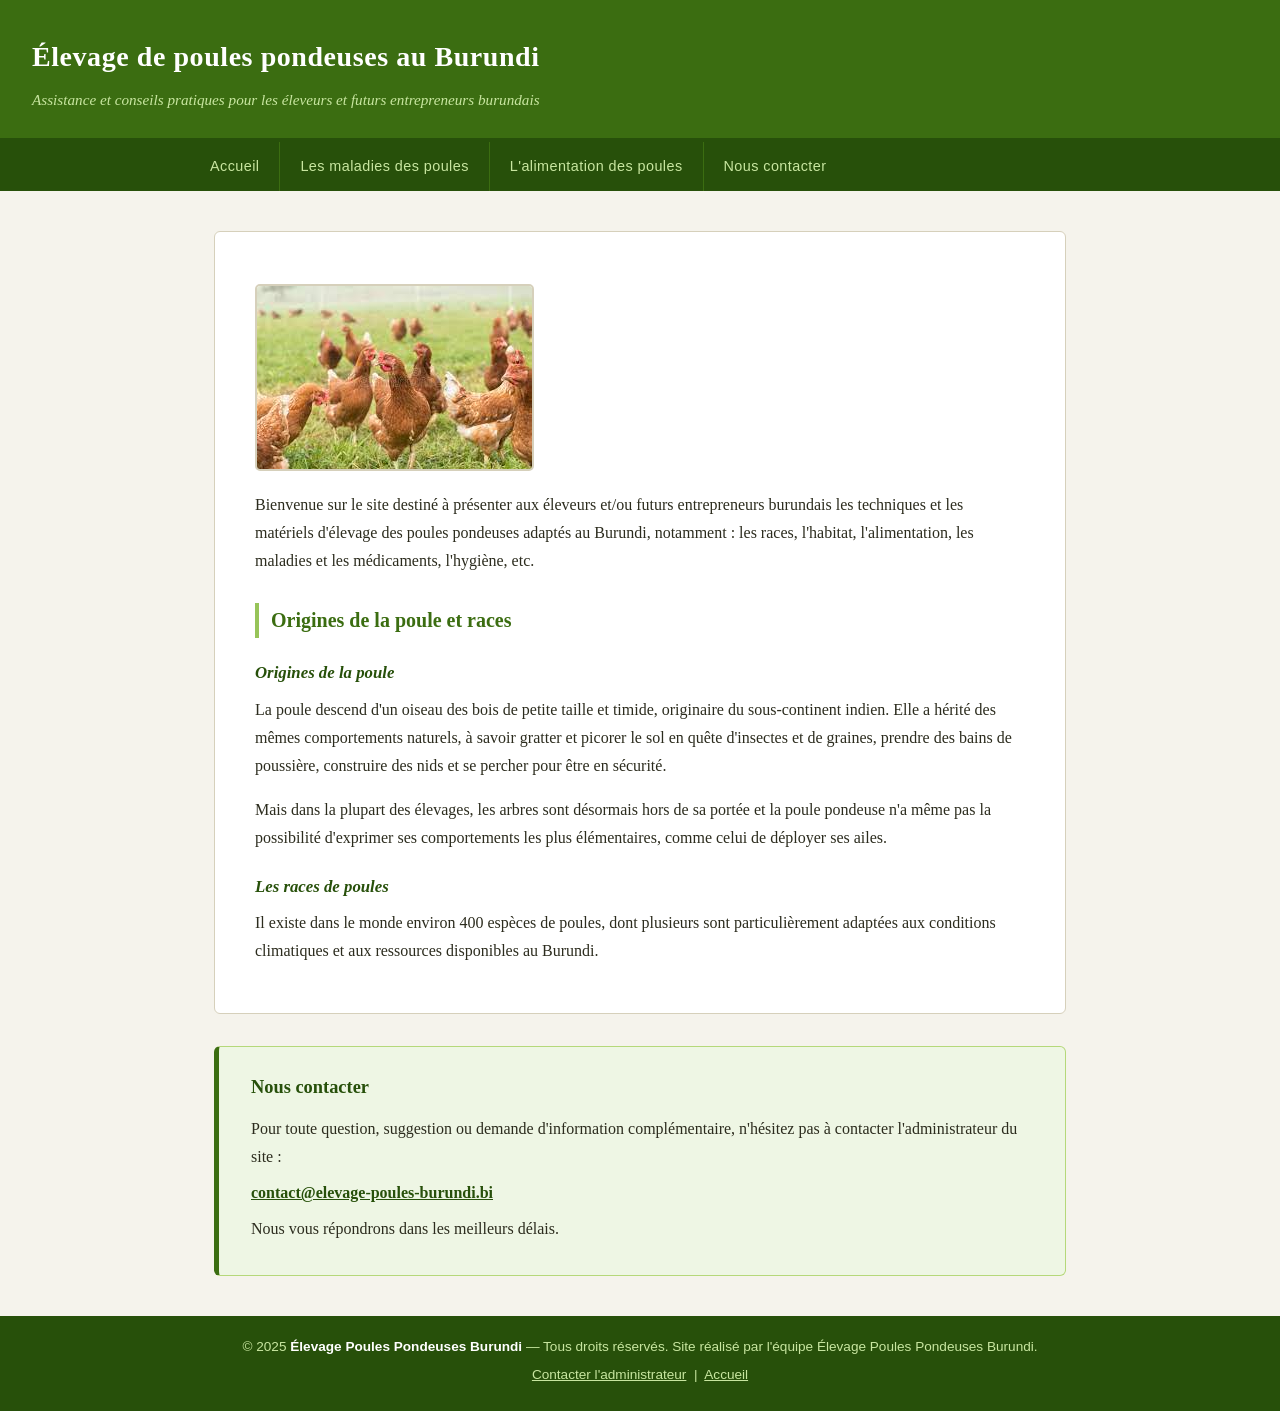
<file: index.html>
<!DOCTYPE html>
<html lang="fr">
<head>
	<meta charset="UTF-8">
	<meta name="viewport" content="width=device-width, initial-scale=1.0">
	<meta name="description" content="Site d'assistance et de conseils en élevage de poules pondeuses au Burundi : races, habitat, alimentation, maladies, médicaments et hygiène.">
	<meta name="keywords" content="élevage, poules pondeuses, Burundi, aviculture, races, alimentation, maladies, poulailler">
	<meta name="author" content="Administrateur du site - Élevage Poules Pondeuses Burundi">
	<meta name="robots" content="index, follow">
	<title>Élevage de poules pondeuses au Burundi</title>
	<link rel="stylesheet" href="style-ecran.css" media="screen">
	<link rel="stylesheet" href="style-impression.css" media="print">
</head>
<body>

	<header>
		<h1>Élevage de poules pondeuses au Burundi</h1>
		<p>Assistance et conseils pratiques pour les éleveurs et futurs entrepreneurs burundais</p>
	</header>

	<nav aria-label="Navigation principale">
		<ul>
			<li><a href="index.html">Accueil</a></li>
			<li><a href="maladies-poules.html">Les maladies des poules</a></li>
			<li><a href="alimentation-poules.html">L'alimentation des poules</a></li>
			<li><a href="#contact">Nous contacter</a></li>
		</ul>
	</nav>

	<main>

		<article>
			<p>
				<img src= Poule1.jfif alt="Poules dans un poulailier">
			</p>

			<p>Bienvenue sur le site destiné à présenter aux éleveurs et/ou futurs entrepreneurs burundais
			les techniques et les matériels d'élevage des poules pondeuses adaptés au Burundi,
			notamment : les races, l'habitat, l'alimentation, les maladies et les médicaments,
			l'hygiène, etc.</p>

			<h2>Origines de la poule et races</h2>

			<h3>Origines de la poule</h3>
			<p>La poule descend d'un oiseau des bois de petite taille et timide, originaire du sous-continent
			indien. Elle a hérité des mêmes comportements naturels, à savoir gratter et picorer le sol en
			quête d'insectes et de graines, prendre des bains de poussière, construire des nids et se
			percher pour être en sécurité.</p>
			<p>Mais dans la plupart des élevages, les arbres sont désormais hors de sa portée et la poule
			pondeuse n'a même pas la possibilité d'exprimer ses comportements les plus élémentaires,
			comme celui de déployer ses ailes.</p>

			<h3>Les races de poules</h3>
			<p>Il existe dans le monde environ 400 espèces de poules, dont plusieurs sont particulièrement
			adaptées aux conditions climatiques et aux ressources disponibles au Burundi.</p>
		</article>

		<section id="contact">
			<h2>Nous contacter</h2>
			<p>Pour toute question, suggestion ou demande d'information complémentaire, n'hésitez pas à
			contacter l'administrateur du site :</p>
			<p>
				<a href="mailto:contact@elevage-poules-burundi.bi">contact@elevage-poules-burundi.bi</a>
			</p>
			<p>Nous vous répondrons dans les meilleurs délais.</p>
		</section>

	</main>

	<footer>
		<p>
			&copy; 2025 <strong>Élevage Poules Pondeuses Burundi</strong> &mdash;
			Tous droits réservés. Site réalisé par l'équipe Élevage Poules Pondeuses Burundi.
		</p>
		<p>
			<a href="mailto:bjleevice@yahoo.fr">Contacter l'administrateur</a> &nbsp;|&nbsp;
			<a href="index.html">Accueil</a>
		</p>
	</footer>

</body>
</html>
</file>
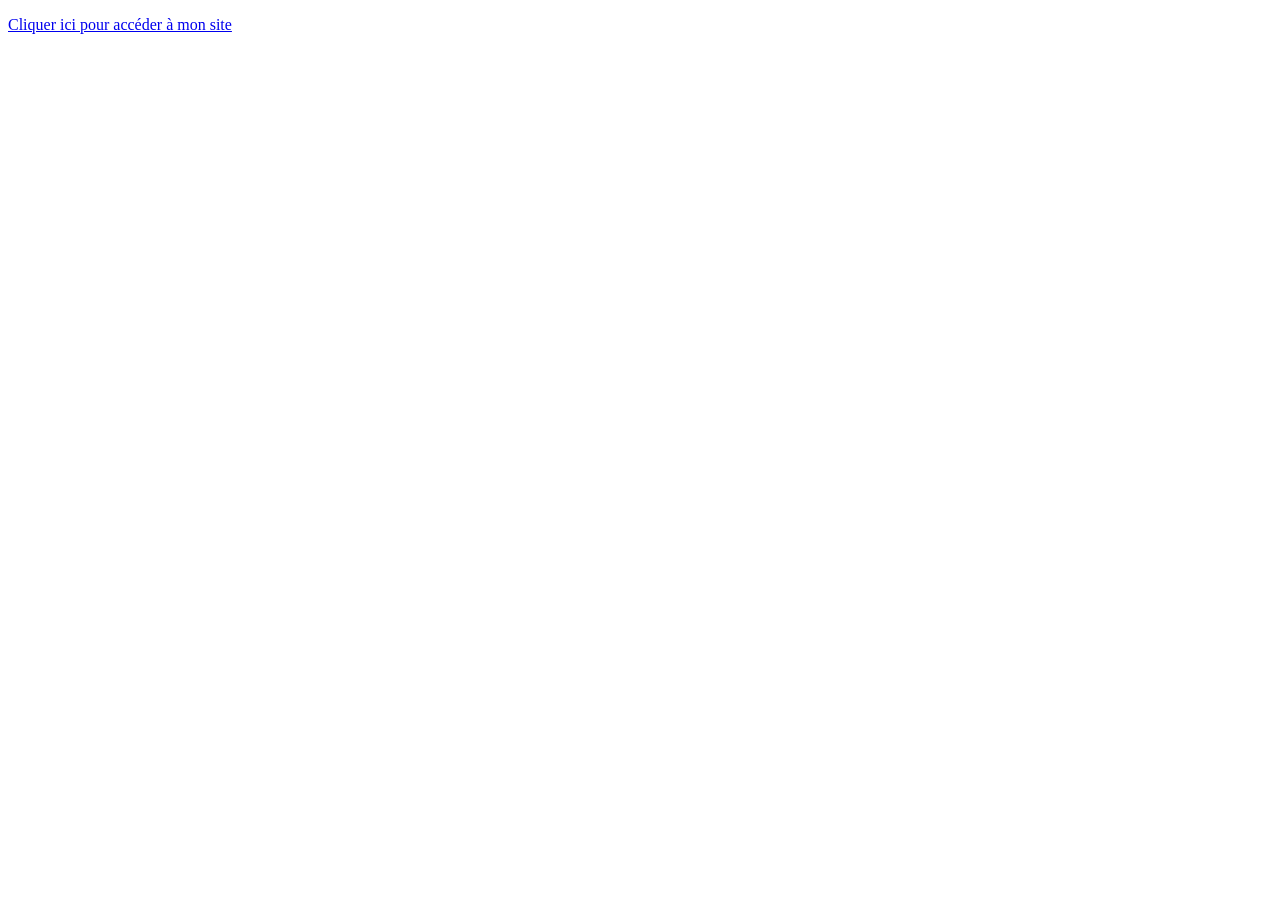
<file: adresse.html>
<!DOCTYPE html>
<html lang="en">
<head>
	<meta charset="UTF-8">
	<meta name="viewport" content="width=device-width, initial-scale=1.0">
	<title>Elevage poules pondeuses au Burundi</title>
</head>
<body>
	<p><a href="https://ruvire.github.io/site-ameliore/">Cliquer ici pour accéder à mon site</a></p>
</body>
</html>
</file>
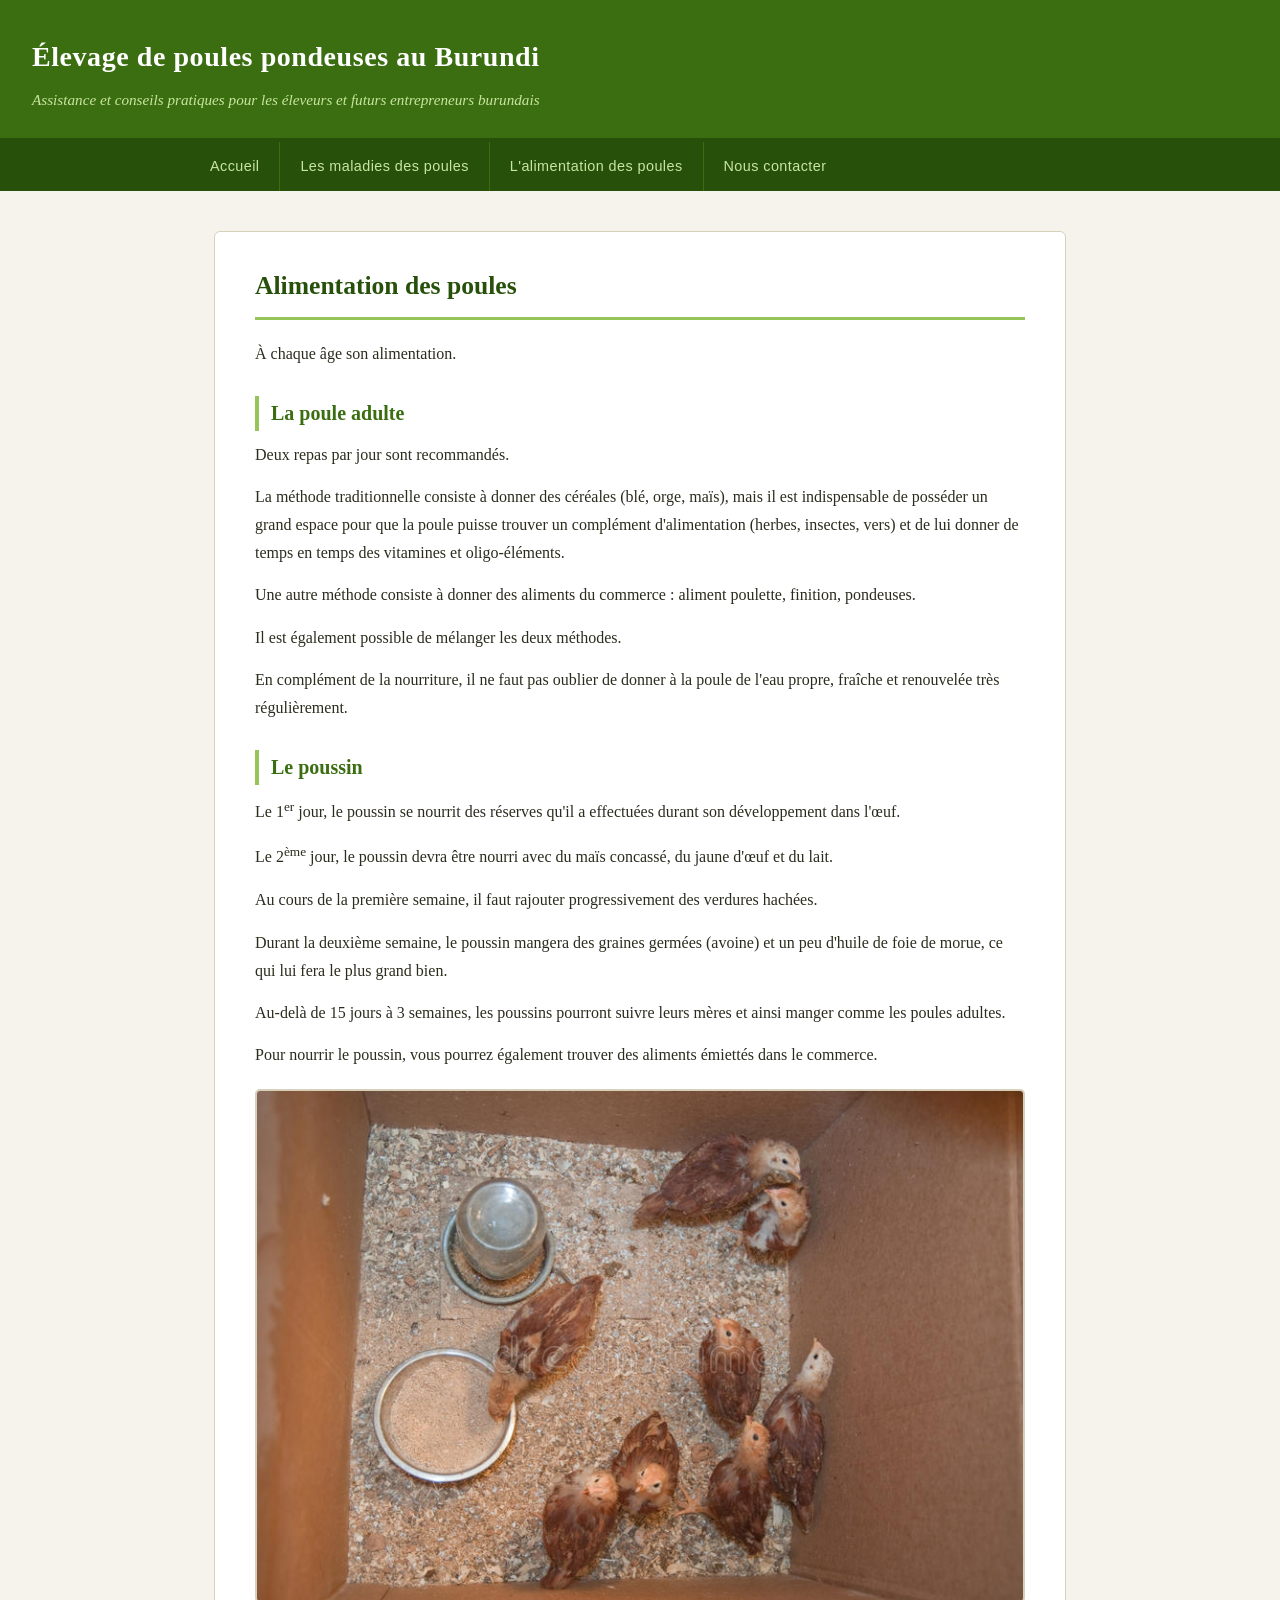
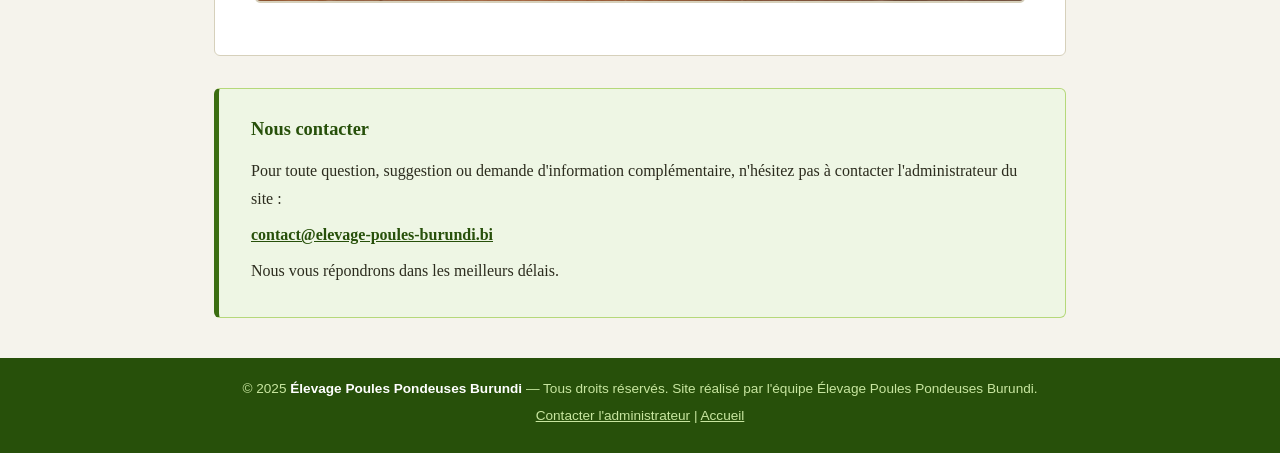
<file: alimentation-poules.html>
<!DOCTYPE html>
<html lang="fr">
<head>
	<meta charset="UTF-8">
	<meta name="viewport" content="width=device-width, initial-scale=1.0">
	<meta name="description" content="L'alimentation des poules pondeuses et des poussins au Burundi : méthodes d'alimentation, rations recommandées et conseils pratiques selon l'âge.">
	<meta name="keywords" content="alimentation poules, nourrir poussins, céréales, élevage, poulailler, Burundi, aviculture, pondeuses">
	<meta name="author" content="Administrateur du site - Élevage Poules Pondeuses Burundi">
	<meta name="robots" content="index, follow">
	<title>L'alimentation des poules pondeuses - Élevage au Burundi</title>
	<link rel="stylesheet" href="style-ecran.css" media="screen">
	<link rel="stylesheet" href="style-impression.css" media="print">
</head>
<body>

	<header>
		<h1>Élevage de poules pondeuses au Burundi</h1>
		<p>Assistance et conseils pratiques pour les éleveurs et futurs entrepreneurs burundais</p>
	</header>

	<nav aria-label="Navigation principale">
		<ul>
			<li><a href="index.html">Accueil</a></li>
			<li><a href="maladies-poules.html">Les maladies des poules</a></li>
			<li><a href="alimentation-poules.html">L'alimentation des poules</a></li>
			<li><a href="#contact">Nous contacter</a></li>
		</ul>
	</nav>

	<main>

		<article>
			<h1>Alimentation des poules</h1>

			<p>À chaque âge son alimentation.</p>

			<section>
				<h2>La poule adulte</h2>

				<p>Deux repas par jour sont recommandés.</p>

				<p>La méthode traditionnelle consiste à donner des céréales (blé, orge, maïs), mais il est
				indispensable de posséder un grand espace pour que la poule puisse trouver un complément
				d'alimentation (herbes, insectes, vers) et de lui donner de temps en temps des vitamines
				et oligo-éléments.</p>

				<p>Une autre méthode consiste à donner des aliments du commerce : aliment poulette,
				finition, pondeuses.</p>

				<p>Il est également possible de mélanger les deux méthodes.</p>

				<p>En complément de la nourriture, il ne faut pas oublier de donner à la poule de l'eau
				propre, fraîche et renouvelée très régulièrement.</p>
			</section>

			<section>
				<h2>Le poussin</h2>

				<p>Le 1<sup>er</sup> jour, le poussin se nourrit des réserves qu'il a effectuées durant
				son développement dans l'œuf.</p>

				<p>Le 2<sup>ème</sup> jour, le poussin devra être nourri avec du maïs concassé, du jaune
				d'œuf et du lait.</p>

				<p>Au cours de la première semaine, il faut rajouter progressivement des verdures
				hachées.</p>

				<p>Durant la deuxième semaine, le poussin mangera des graines germées (avoine) et un peu
				d'huile de foie de morue, ce qui lui fera le plus grand bien.</p>

				<p>Au-delà de 15 jours à 3 semaines, les poussins pourront suivre leurs mères et ainsi
				manger comme les poules adultes.</p>

				<p>Pour nourrir le poussin, vous pourrez également trouver des aliments émiettés dans
				le commerce.</p>

				<p>
					<img src="Poule2.jpg" alt="Poussins au moment de l'alimentation">
					
				</p>
			</section>
		</article>

		<section id="contact">
			<h2>Nous contacter</h2>
			<p>Pour toute question, suggestion ou demande d'information complémentaire, n'hésitez pas à
			contacter l'administrateur du site :</p>
			<p><a href="mailto:contact@elevage-poules-burundi.bi">contact@elevage-poules-burundi.bi</a></p>
			<p>Nous vous répondrons dans les meilleurs délais.</p>
		</section>

	</main>

	<footer>
		<p>
			&copy; 2025 <strong>Élevage Poules Pondeuses Burundi</strong> &mdash;
			Tous droits réservés. Site réalisé par l'équipe Élevage Poules Pondeuses Burundi.
		</p>
		<p>
			<a href="bjleevice@yahoo.fr">Contacter l'administrateur</a> |
			<a href="index.html">Accueil</a>
		</p>
	</footer>

</body>
</html>
</file>
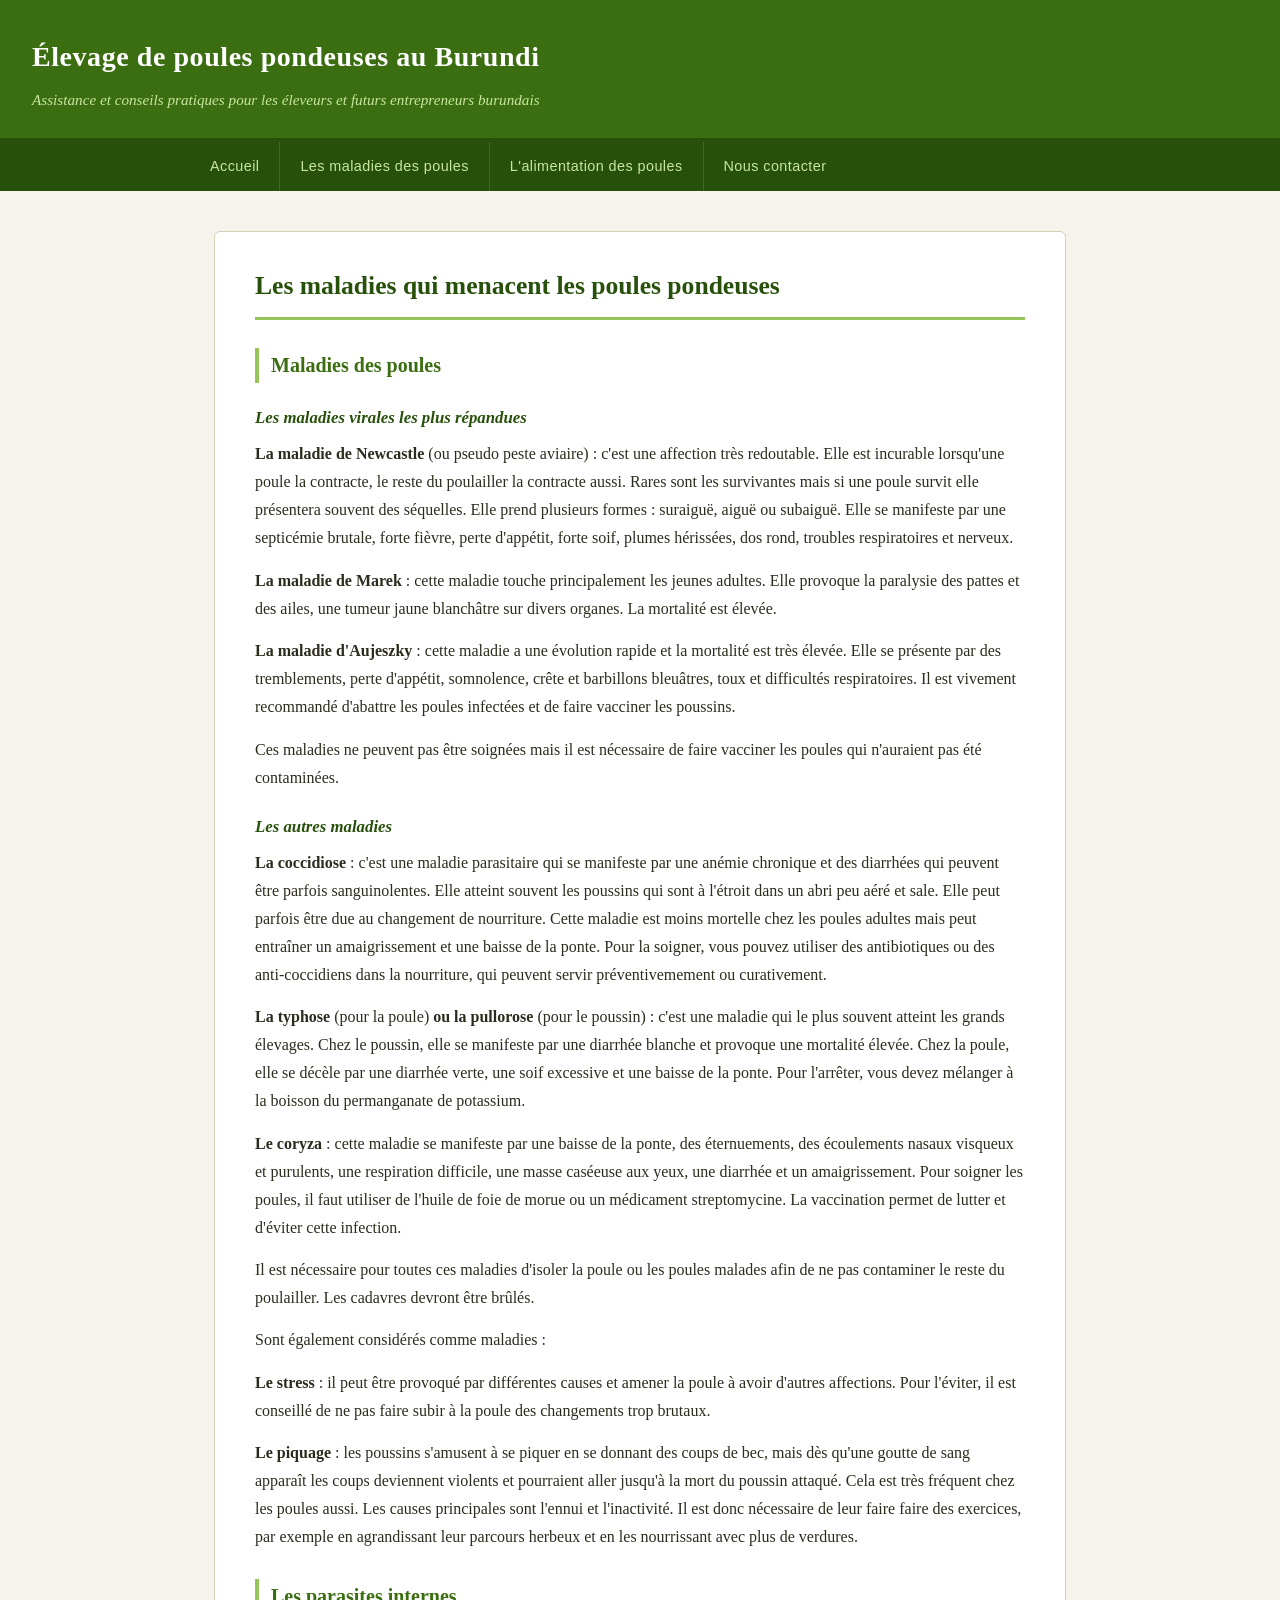
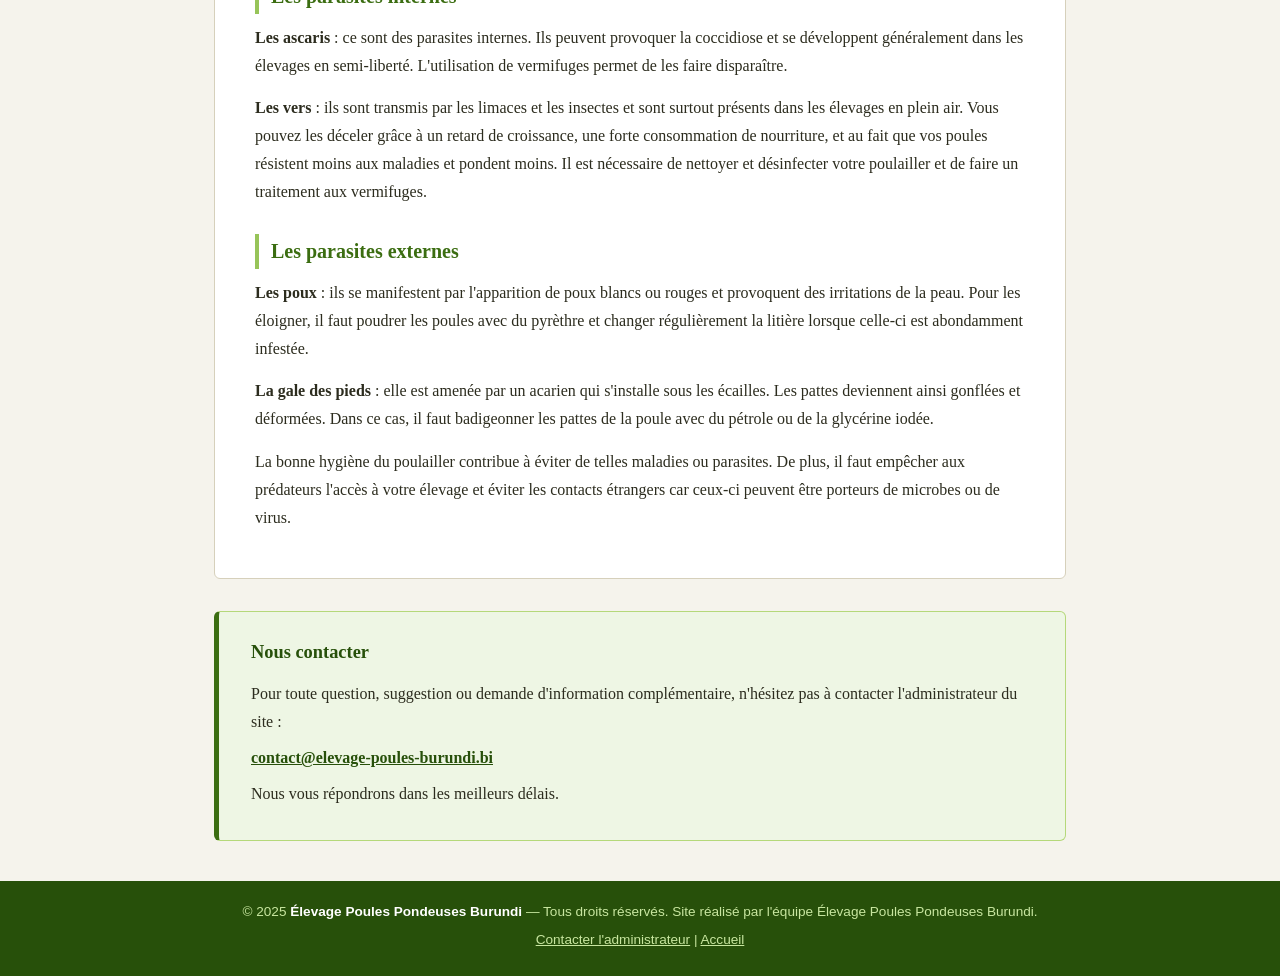
<file: maladies-poules.html>
<!DOCTYPE html>
<html lang="fr">
<head>
	<meta charset="UTF-8">
	<meta name="viewport" content="width=device-width, initial-scale=1.0">
	<meta name="description" content="Les maladies qui menacent les poules pondeuses au Burundi : maladies virales, parasites internes et externes, symptômes et traitements.">
	<meta name="keywords" content="maladies poules, Newcastle, Marek, coccidiose, parasites, poulailler, élevage, Burundi, aviculture">
	<meta name="author" content="Administrateur du site - Élevage Poules Pondeuses Burundi">
	<meta name="robots" content="index, follow">
	<title>Les maladies des poules pondeuses - Élevage au Burundi</title>
	<link rel="stylesheet" href="style-ecran.css" media="screen">
	<link rel="stylesheet" href="style-impression.css" media="print">
</head>
<body>

	<header>
		<h1>Élevage de poules pondeuses au Burundi</h1>
		<p>Assistance et conseils pratiques pour les éleveurs et futurs entrepreneurs burundais</p>
	</header>

	<nav aria-label="Navigation principale">
		<ul>
			<li><a href="index.html">Accueil</a></li>
			<li><a href="maladies-poules.html">Les maladies des poules</a></li>
			<li><a href="alimentation-poules.html">L'alimentation des poules</a></li>
			<li><a href="#contact">Nous contacter</a></li>
		</ul>
	</nav>

	<main>

		<article>
			<h1>Les maladies qui menacent les poules pondeuses</h1>

			<section>
				<h2>Maladies des poules</h2>

				<h3>Les maladies virales les plus répandues</h3>

				<p><strong>La maladie de Newcastle</strong> (ou pseudo peste aviaire) : c'est une affection
				très redoutable. Elle est incurable lorsqu'une poule la contracte, le reste du poulailler
				la contracte aussi. Rares sont les survivantes mais si une poule survit elle présentera
				souvent des séquelles. Elle prend plusieurs formes : suraiguë, aiguë ou subaiguë. Elle se
				manifeste par une septicémie brutale, forte fièvre, perte d'appétit, forte soif, plumes
				hérissées, dos rond, troubles respiratoires et nerveux.</p>

				<p><strong>La maladie de Marek</strong> : cette maladie touche principalement les jeunes
				adultes. Elle provoque la paralysie des pattes et des ailes, une tumeur jaune blanchâtre
				sur divers organes. La mortalité est élevée.</p>

				<p><strong>La maladie d'Aujeszky</strong> : cette maladie a une évolution rapide et la
				mortalité est très élevée. Elle se présente par des tremblements, perte d'appétit,
				somnolence, crête et barbillons bleuâtres, toux et difficultés respiratoires. Il est
				vivement recommandé d'abattre les poules infectées et de faire vacciner les poussins.</p>

				<p>Ces maladies ne peuvent pas être soignées mais il est nécessaire de faire vacciner les
				poules qui n'auraient pas été contaminées.</p>

				<h3>Les autres maladies</h3>

				<p><strong>La coccidiose</strong> : c'est une maladie parasitaire qui se manifeste par une
				anémie chronique et des diarrhées qui peuvent être parfois sanguinolentes. Elle atteint
				souvent les poussins qui sont à l'étroit dans un abri peu aéré et sale. Elle peut parfois
				être due au changement de nourriture. Cette maladie est moins mortelle chez les poules
				adultes mais peut entraîner un amaigrissement et une baisse de la ponte. Pour la soigner,
				vous pouvez utiliser des antibiotiques ou des anti-coccidiens dans la nourriture, qui
				peuvent servir préventivemement ou curativement.</p>

				<p><strong>La typhose</strong> (pour la poule) <strong>ou la pullorose</strong> (pour le
				poussin) : c'est une maladie qui le plus souvent atteint les grands élevages. Chez le
				poussin, elle se manifeste par une diarrhée blanche et provoque une mortalité élevée. Chez
				la poule, elle se décèle par une diarrhée verte, une soif excessive et une baisse de la
				ponte. Pour l'arrêter, vous devez mélanger à la boisson du permanganate de potassium.</p>

				<p><strong>Le coryza</strong> : cette maladie se manifeste par une baisse de la ponte, des
				éternuements, des écoulements nasaux visqueux et purulents, une respiration difficile, une
				masse caséeuse aux yeux, une diarrhée et un amaigrissement. Pour soigner les poules, il
				faut utiliser de l'huile de foie de morue ou un médicament streptomycine. La vaccination
				permet de lutter et d'éviter cette infection.</p>

				<p>Il est nécessaire pour toutes ces maladies d'isoler la poule ou les poules malades afin
				de ne pas contaminer le reste du poulailler. Les cadavres devront être brûlés.</p>

				<p>Sont également considérés comme maladies :</p>

				<p><strong>Le stress</strong> : il peut être provoqué par différentes causes et amener la
				poule à avoir d'autres affections. Pour l'éviter, il est conseillé de ne pas faire subir à
				la poule des changements trop brutaux.</p>

				<p><strong>Le piquage</strong> : les poussins s'amusent à se piquer en se donnant des coups
				de bec, mais dès qu'une goutte de sang apparaît les coups deviennent violents et pourraient
				aller jusqu'à la mort du poussin attaqué. Cela est très fréquent chez les poules aussi.
				Les causes principales sont l'ennui et l'inactivité. Il est donc nécessaire de leur faire
				faire des exercices, par exemple en agrandissant leur parcours herbeux et en les nourrissant
				avec plus de verdures.</p>
			</section>

			<section>
				<h2>Les parasites internes</h2>

				<p><strong>Les ascaris</strong> : ce sont des parasites internes. Ils peuvent provoquer la
				coccidiose et se développent généralement dans les élevages en semi-liberté. L'utilisation
				de vermifuges permet de les faire disparaître.</p>

				<p><strong>Les vers</strong> : ils sont transmis par les limaces et les insectes et sont
				surtout présents dans les élevages en plein air. Vous pouvez les déceler grâce à un retard
				de croissance, une forte consommation de nourriture, et au fait que vos poules résistent
				moins aux maladies et pondent moins. Il est nécessaire de nettoyer et désinfecter votre
				poulailler et de faire un traitement aux vermifuges.</p>
			</section>

			<section>
				<h2>Les parasites externes</h2>

				<p><strong>Les poux</strong> : ils se manifestent par l'apparition de poux blancs ou rouges
				et provoquent des irritations de la peau. Pour les éloigner, il faut poudrer les poules
				avec du pyrèthre et changer régulièrement la litière lorsque celle-ci est abondamment
				infestée.</p>

				<p><strong>La gale des pieds</strong> : elle est amenée par un acarien qui s'installe sous
				les écailles. Les pattes deviennent ainsi gonflées et déformées. Dans ce cas, il faut
				badigeonner les pattes de la poule avec du pétrole ou de la glycérine iodée.</p>

				<p>La bonne hygiène du poulailler contribue à éviter de telles maladies ou parasites.
				De plus, il faut empêcher aux prédateurs l'accès à votre élevage et éviter les contacts
				étrangers car ceux-ci peuvent être porteurs de microbes ou de virus.</p>
			</section>
		</article>

		<section id="contact">
			<h2>Nous contacter</h2>
			<p>Pour toute question, suggestion ou demande d'information complémentaire, n'hésitez pas à
			contacter l'administrateur du site :</p>
			<p><a href="mailto:contact@elevage-poules-burundi.bi">contact@elevage-poules-burundi.bi</a></p>
			<p>Nous vous répondrons dans les meilleurs délais.</p>
		</section>

	</main>

	<footer>
		<p>
			&copy; 2025 <strong>Élevage Poules Pondeuses Burundi</strong> &mdash;
			Tous droits réservés. Site réalisé par l'équipe Élevage Poules Pondeuses Burundi.
		</p>
		<p>
			<a href="bjleevice@yahoo.fr">Contacter l'administrateur</a> |
			<a href="index.html">Accueil</a>
		</p>
	</footer>

</body>
</html>
</file>
<file: style-ecran.css>
/* ================================================
   FEUILLE DE STYLE ÉCRAN
   Site : Élevage de poules pondeuses au Burundi
   Auteur : Équipe éditoriale burundaise
   ================================================ */

/* --- Réinitialisation --- */
*, *::before, *::after {
    box-sizing: border-box;
    margin: 0;
    padding: 0;
}

/* --- Base --- */
html {
    font-size: 16px;
    scroll-behavior: smooth;
}

body {
    font-family: Georgia, "Times New Roman", serif;
    font-size: 1rem;
    line-height: 1.75;
    color: #2c2c1e;
    background-color: #f5f3ec;
}

/* --- Liens --- */
a {
    color: #3b6d11;
    text-decoration: underline;
}

a:hover,
a:focus {
    color: #1e3d07;
    text-decoration: none;
}

/* ================================================
   EN-TÊTE
   ================================================ */
header {
    background-color: #3b6d11;
    color: #ffffff;
    padding: 2rem 2rem 1.5rem;
    border-bottom: 4px solid #27500a;
}

header h1 {
    font-family: Georgia, "Times New Roman", serif;
    font-size: 1.75rem;
    font-weight: bold;
    letter-spacing: 0.02em;
    margin-bottom: 0.4rem;
}

header p {
    font-size: 0.95rem;
    color: #c8e6a0;
    font-style: italic;
}

/* ================================================
   NAVIGATION
   ================================================ */
nav {
    background-color: #27500a;
}

nav ul {
    list-style: none;
    display: flex;
    flex-wrap: wrap;
    gap: 0;
    max-width: 900px;
    margin: 0 auto;
    padding: 0;
}

nav ul li a {
    display: block;
    padding: 0.75rem 1.25rem;
    color: #c8e6a0;
    text-decoration: none;
    font-family: Arial, Helvetica, sans-serif;
    font-size: 0.9rem;
    letter-spacing: 0.03em;
    border-right: 1px solid #3b6d11;
    transition: background-color 0.2s, color 0.2s;
}

nav ul li:last-child a {
    border-right: none;
}

nav ul li a:hover,
nav ul li a:focus {
    background-color: #3b6d11;
    color: #ffffff;
}

/* ================================================
   CONTENU PRINCIPAL
   ================================================ */
main {
    max-width: 900px;
    margin: 2.5rem auto;
    padding: 0 1.5rem;
}

/* ================================================
   ARTICLE ET SECTIONS
   ================================================ */
article {
    background-color: #ffffff;
    border: 1px solid #d6d0bb;
    border-radius: 6px;
    padding: 2rem 2.5rem;
    margin-bottom: 2rem;
}

article > h1 {
    font-size: 1.6rem;
    color: #27500a;
    border-bottom: 3px solid #97c459;
    padding-bottom: 0.5rem;
    margin-bottom: 1.25rem;
}

article > p {
    margin-bottom: 1rem;
    color: #2c2c1e;
}

/* Titres dans article */
article h2 {
    font-size: 1.25rem;
    color: #3b6d11;
    margin-top: 1.75rem;
    margin-bottom: 0.6rem;
    padding-left: 0.75rem;
    border-left: 4px solid #97c459;
}

article h3 {
    font-size: 1.05rem;
    color: #27500a;
    margin-top: 1.25rem;
    margin-bottom: 0.5rem;
    font-style: italic;
}

article section {
    margin-top: 1.5rem;
}

article section p {
    margin-bottom: 0.9rem;
}

/* Images */
article img {
    display: block;
    max-width: 100%;
    height: auto;
    border-radius: 5px;
    border: 2px solid #d6d0bb;
    margin: 1.25rem 0;
}

/* Listes dans article */
article ul {
    margin: 0.75rem 0 0.75rem 1.5rem;
}

article ul li {
    margin-bottom: 0.35rem;
}

/* ================================================
   SECTION CONTACT
   ================================================ */
section#contact {
    background-color: #eef6e4;
    border: 1px solid #b5d87a;
    border-left: 5px solid #3b6d11;
    border-radius: 6px;
    padding: 1.5rem 2rem;
    margin-bottom: 2rem;
}

section#contact h2 {
    font-size: 1.15rem;
    color: #27500a;
    margin-bottom: 0.75rem;
}

section#contact p {
    margin-bottom: 0.5rem;
}

section#contact a {
    font-weight: bold;
    color: #27500a;
}

section#contact a:hover {
    color: #3b6d11;
}

/* ================================================
   PIED DE PAGE
   ================================================ */
footer {
    background-color: #27500a;
    color: #c8e6a0;
    text-align: center;
    padding: 1.25rem 2rem;
    font-family: Arial, Helvetica, sans-serif;
    font-size: 0.85rem;
    line-height: 1.6;
    margin-top: 2rem;
}

footer p {
    margin-bottom: 0.35rem;
}

footer strong {
    color: #ffffff;
}

footer a {
    color: #c8e6a0;
    text-decoration: underline;
}

footer a:hover {
    color: #ffffff;
}

/* ================================================
   RESPONSIVE — tablettes et mobiles
   ================================================ */
@media screen and (max-width: 700px) {
    header {
        padding: 1.25rem 1rem 1rem;
    }

    header h1 {
        font-size: 1.3rem;
    }

    nav ul {
        flex-direction: column;
    }

    nav ul li a {
        border-right: none;
        border-bottom: 1px solid #3b6d11;
    }

    main {
        padding: 0 0.75rem;
        margin: 1.25rem auto;
    }

    article {
        padding: 1.25rem 1rem;
    }

    section#contact {
        padding: 1rem;
    }
}
</file>
<file: style-impression.css>
/* ================================================
   FEUILLE DE STYLE IMPRESSION
   Site : Élevage de poules pondeuses au Burundi
   Auteur : Équipe éditoriale burundaise
   ================================================ */

/* --- Base impression --- */
*, *::before, *::after {
    box-sizing: border-box;
    margin: 0;
    padding: 0;
}

html {
    font-size: 12pt;
}

body {
    font-family: Georgia, "Times New Roman", serif;
    font-size: 12pt;
    line-height: 1.6;
    color: #000000;
    background-color: #ffffff;
}

/* --- Liens : afficher l'URL après le texte --- */
a::after {
    content: " (" attr(href) ")";
    font-size: 9pt;
    color: #444444;
}

a[href^="#"]::after,
a[href^="mailto:"]::after {
    content: "";
}

/* ================================================
   EN-TÊTE
   ================================================ */
header {
    border-bottom: 2pt solid #000000;
    padding-bottom: 0.5cm;
    margin-bottom: 0.75cm;
}

header h1 {
    font-size: 18pt;
    font-weight: bold;
    color: #000000;
}

header p {
    font-size: 10pt;
    color: #333333;
    font-style: italic;
}

/* ================================================
   NAVIGATION — masquée à l'impression
   ================================================ */
nav {
    display: none;
}

/* ================================================
   CONTENU PRINCIPAL
   ================================================ */
main {
    width: 100%;
    margin: 0;
    padding: 0;
}

/* ================================================
   ARTICLE ET SECTIONS
   ================================================ */
article {
    margin-bottom: 1cm;
}

article > h1 {
    font-size: 16pt;
    font-weight: bold;
    border-bottom: 1pt solid #000000;
    padding-bottom: 0.2cm;
    margin-bottom: 0.4cm;
    page-break-after: avoid;
}

article h2 {
    font-size: 13pt;
    font-weight: bold;
    margin-top: 0.6cm;
    margin-bottom: 0.25cm;
    page-break-after: avoid;
}

article h3 {
    font-size: 11pt;
    font-weight: bold;
    font-style: italic;
    margin-top: 0.4cm;
    margin-bottom: 0.2cm;
    page-break-after: avoid;
}

article p,
article section p {
    margin-bottom: 0.35cm;
    orphans: 3;
    widows: 3;
}

article section {
    margin-top: 0.5cm;
}

/* Images — adaptées à la largeur de la page */
article img {
    display: block;
    max-width: 100%;
    height: auto;
    margin: 0.5cm 0;
}

/* Listes */
article ul {
    margin: 0.3cm 0 0.3cm 1cm;
}

article ul li {
    margin-bottom: 0.15cm;
}

/* ================================================
   SECTION CONTACT
   ================================================ */
section#contact {
    border-top: 1pt solid #000000;
    margin-top: 0.75cm;
    padding-top: 0.5cm;
}

section#contact h2 {
    font-size: 12pt;
    font-weight: bold;
    margin-bottom: 0.25cm;
}

section#contact p {
    margin-bottom: 0.2cm;
    font-size: 11pt;
}

/* ================================================
   PIED DE PAGE
   ================================================ */
footer {
    border-top: 1pt solid #000000;
    margin-top: 0.75cm;
    padding-top: 0.4cm;
    font-size: 9pt;
    color: #333333;
    text-align: center;
}

footer p {
    margin-bottom: 0.15cm;
}

/* ================================================
   SAUTS DE PAGE
   ================================================ */
h1, h2, h3 {
    page-break-after: avoid;
}

p, ul, section {
    page-break-inside: avoid;
}
</file>
